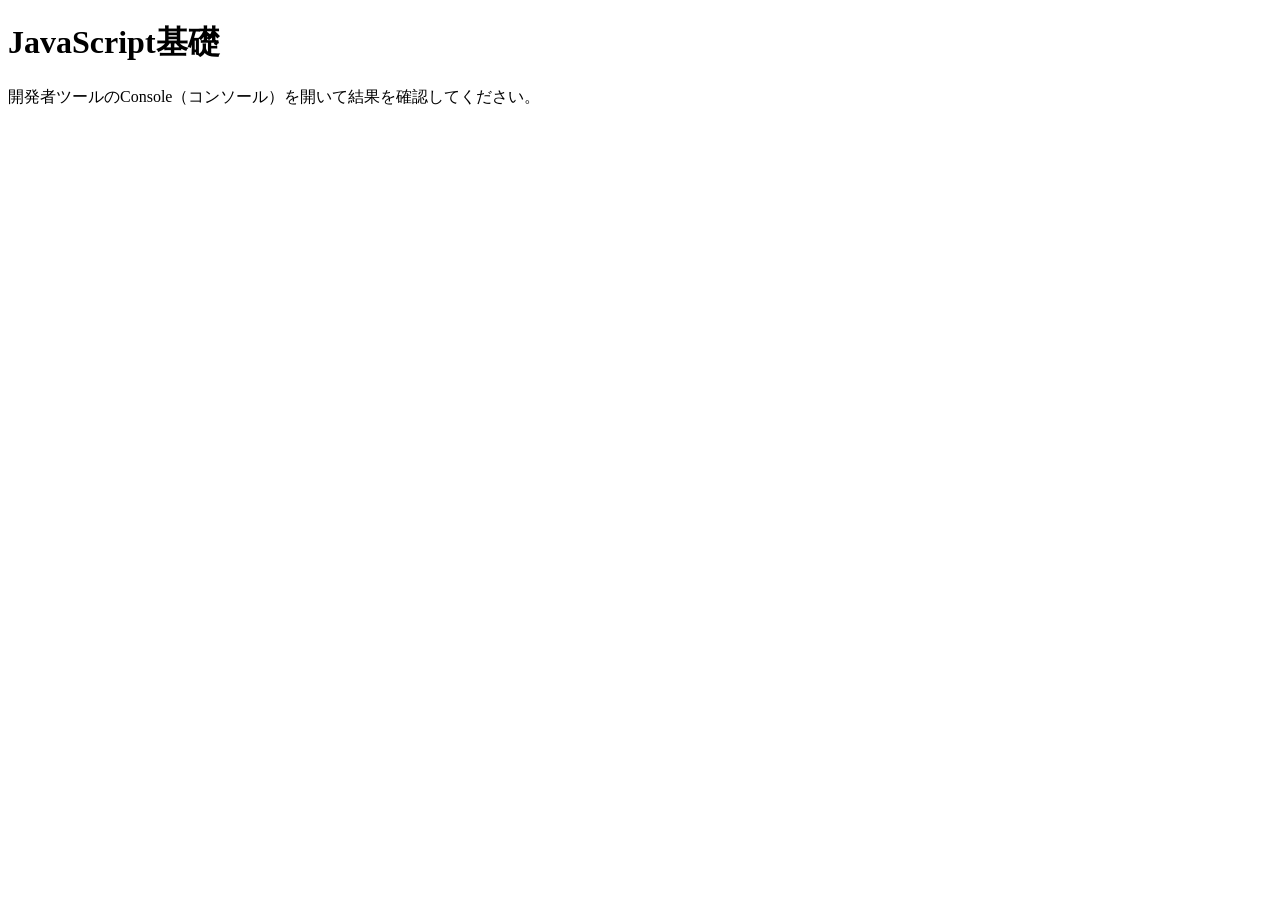
<file: 01_basics/index.html>
<!DOCTYPE html>
<html lang="ja">

<head>
    <meta charset="UTF-8">
    <meta name="viewport" content="width=device-width, initial-scale=1.0">
    <title>01_basics</title>
</head>

<body>
    <h1>JavaScript基礎</h1>
    <p>開発者ツールのConsole（コンソール）を開いて結果を確認してください。</p>
</body>
<script>
    // console.log('js!', 1234, 'airport');
    // console.warn('warn');
    // console.error('error');
    // console.table(['apple', 'banana']);


    // const name = 'bobur';
    // console.log(name);

    // console.log(name);
    // name = 'bobur';
    // console.log(name);

    // console.log(6 + 3);
    // console.log(10 - 15);
    // console.log(3 * 7);
    // console.log(10 / 5);
    // console.log(7 % 3);
    // console.log(3 ** 4);

    // let x = 1;
    // x = x + 1;
    // x+1;変数の値は変わらない

    // x+=1;変数の値は変わらない＝＞（自己代入演算子）
    // x-- or x++; bunda 1 ga oshib boradi yokida kamayib boradi
    // console.log(x);
    // console.log(typeof x);
    // console.log(x + 'dent');

    const person = 'bobur';
    const points = 120;
    console.log('hello, ${person}さん');



</script>

</html>
</file>
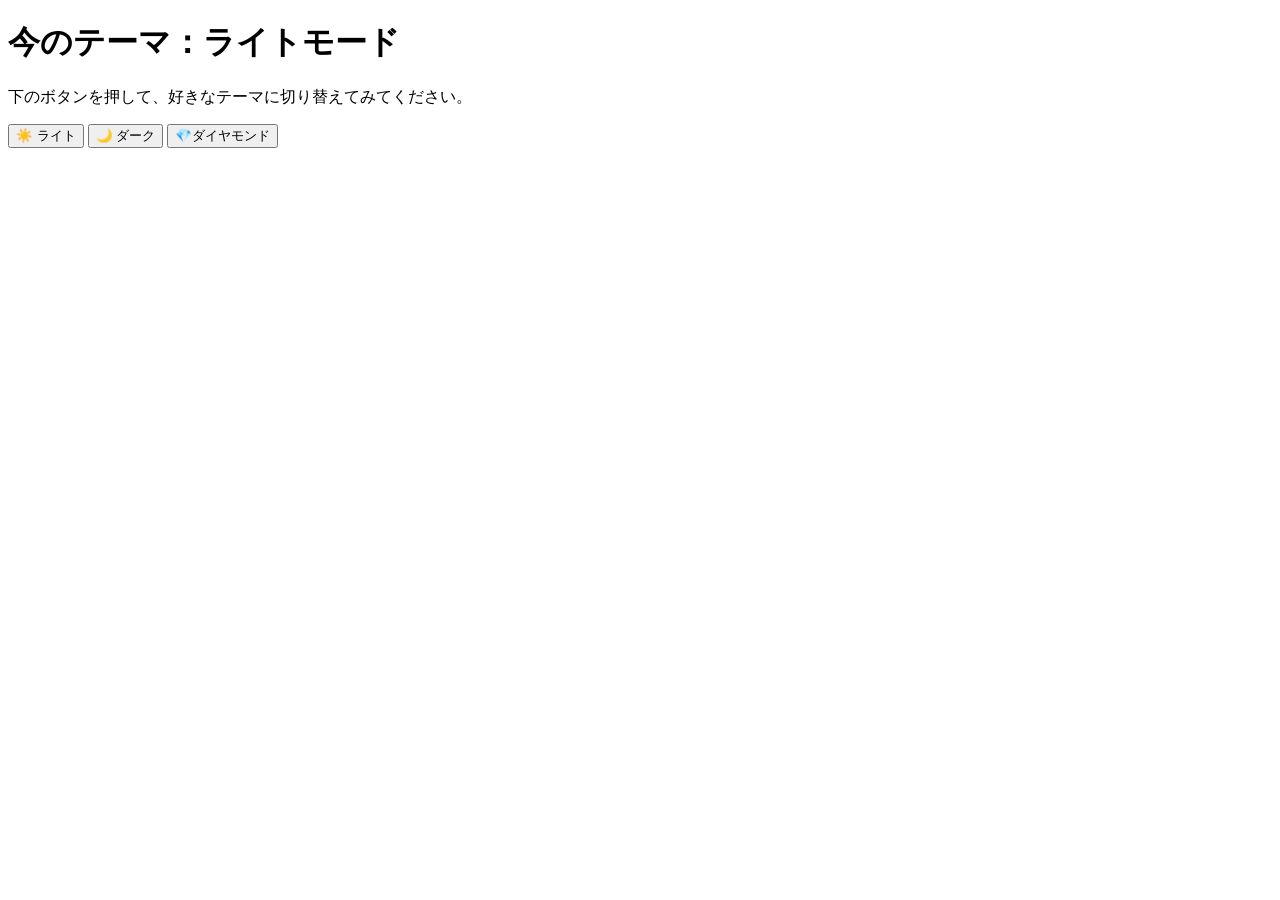
<file: 02_dom/index.html>
<!DOCTYPE html>
<html lang="ja">

<head>
    <meta charset="UTF-8">
    <meta name="viewport" content="width=device-width, initial-scale=1.0">
    <title>02_課題「テーマスイッチャー」</title>
    <script defer src="js/main.js"></script>
</head>

<body>
    <h1 id="theme-title">今のテーマ：ライトモード</h1>
    <p id="theme-desc">下のボタンを押して、好きなテーマに切り替えてみてください。</p>

    <div class="btn-group">
        <button id="btn-light">☀️ ライト</button>
        <button id="btn-dark">🌙 ダーク</button>
        <button id="btn-cool">💎ダイヤモンド</button>
    </div>
</body>

</html>
</file>
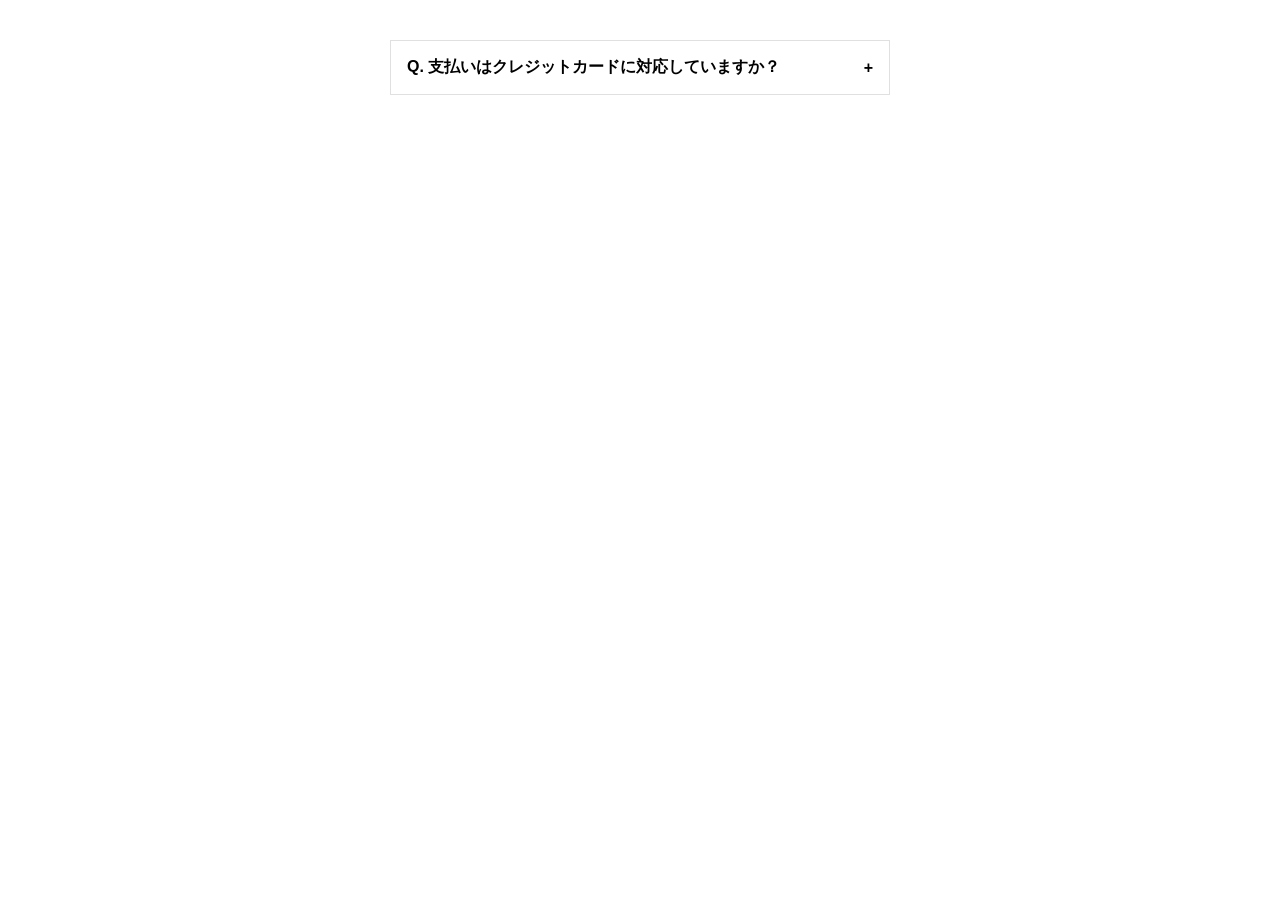
<file: 03_events/accordion/index.html>
<!DOCTYPE html>
<html lang="ja">
<head>
    <meta charset="UTF-8">
    <meta name="viewport" content="width=device-width, initial-scale=1.0">
    <title>accordion</title>
    <link rel="stylesheet" href="css/style.css">
    <script defer src="js/main.js"></script>
</head>
<body>
    <div class="accordion">
        <div class="accordion-item">
            <button id="accordion-btn" class="accordion-btn">
                Q. 支払いはクレジットカードに対応していますか？
                <span class="icon">+</span>
            </button>
            <div id="accordion-content" class="accordion-content">
                <p>はい、主要なクレジットカード（Visa, MasterCard, JCBなど）に対応しております。</p>
            </div>
        </div>
    </div>
</body>
</html>
</file>
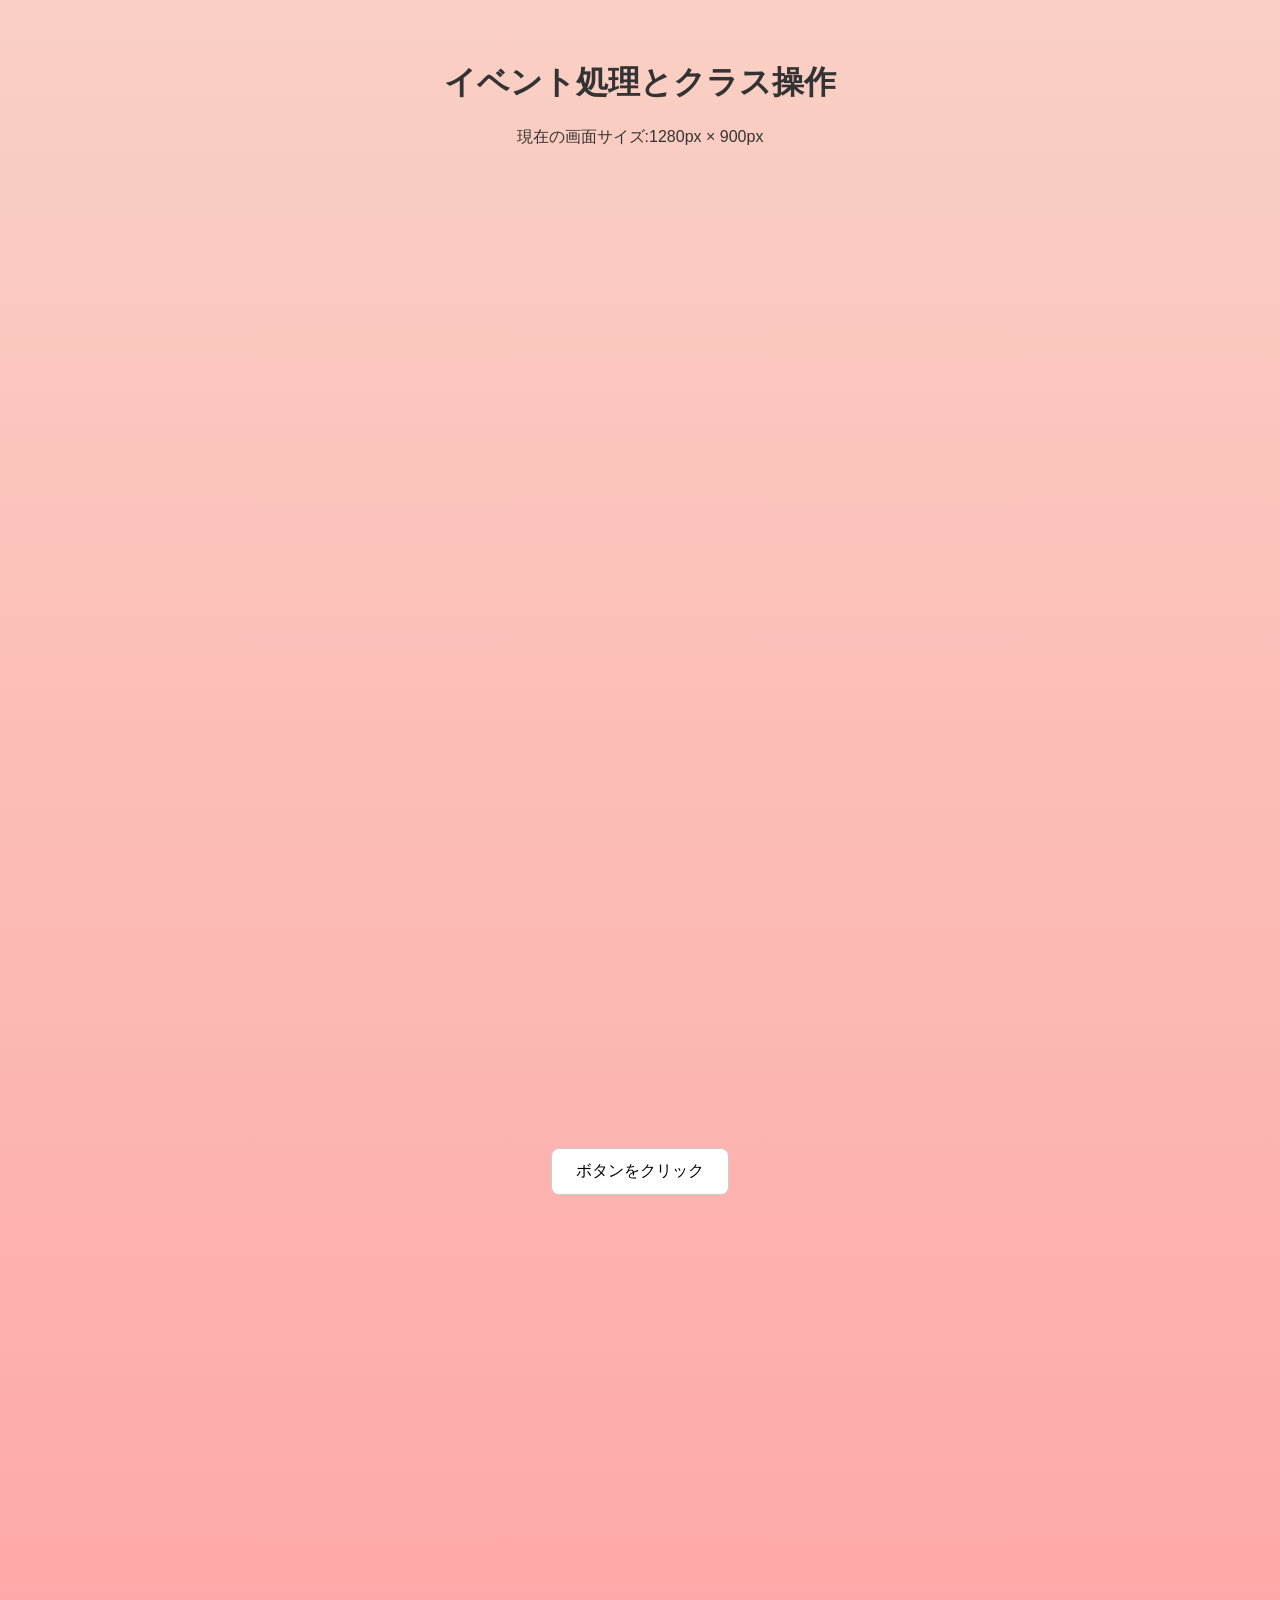
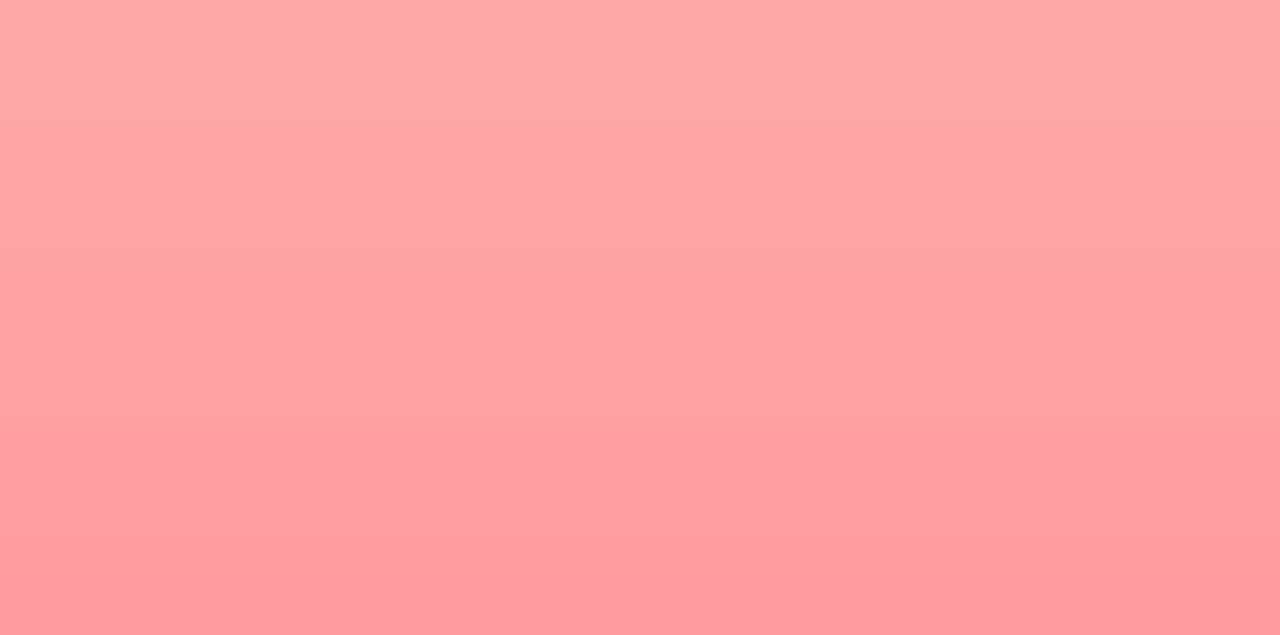
<file: 03_events/sample/index.html>
<!DOCTYPE html>
<html lang="ja">
<head>
    <meta charset="UTF-8">
    <meta name="viewport" content="width=device-width, initial-scale=1.0">
    <title>03_イベント処理とクラス操作</title>
    <link rel="stylesheet" href="css/style.css">
    <script defer src="js/main.js"></script>
</head>
<body>
    <div class="container">
        <h1 id="main-title">イベント処理とクラス操作</h1>
        <div id="size-display" class="size-display">
            現在の画面：<span id="window-width">0</span>px × <span id="window-height">0</span>px
        </div>
        <button id="btn" class="btn">ボタンをクリック</button>
    </div>
</body>
</html>
</file>
<file: 03_events/accordion/css/style.css>
@charset "UTF-8";

.accordion {
    max-width: 500px;
    margin: 40px auto;
}

.accordion-btn {
    width: 100%;
    padding: 16px;
    text-align: left;
    background-color: #ffffff;
    border: 1px solid #e0e0e0;
    cursor: pointer;
    display: flex;
    justify-content: space-between;
    align-items: center;
    font-size: 16px;
    font-weight: bold;
}

.accordion-content {
    display: none;
    /* 初期状態は非表示 */
    padding: 16px;
    background-color: #f9f9f9;
    border: 1px solid #e0e0e0;
    border-top: none;
}


.accordion-content.is-open {
    display: block;
}

.icon.is-open {
    transition: transform 0.4s ease;
    transform: rotate(45deg);
}


.accordion-btn.is-open {
    background-color: #fb9966;
    color: #fff;
    font-style: italic;
}
</file>
<file: 03_events/sample/css/style.css>
@charset "UTF-8";

body {
    margin: 0;
    padding: 40px 20px;
    font-family: sans-serif;
    background-color: #f4f6f8;
    color: #333333;
}

.container {
    max-width: 600px;
    margin: 0 auto;
    text-align: center;
}

.btn {
    margin: 1000px 0;
    padding: 12px 24px;
    font-size: 16px;
    border: 1px solid #cccccc;
    border-radius: 8px;
    background-color: #ffffff;
    cursor: pointer;
    /* transition: all 0.3s ease; */
}

.btn:hover {
    opacity: 0.8;
}

.btn.is-active {
    background-color: #0066cc;
    color: #ffffff;
}
</file>
